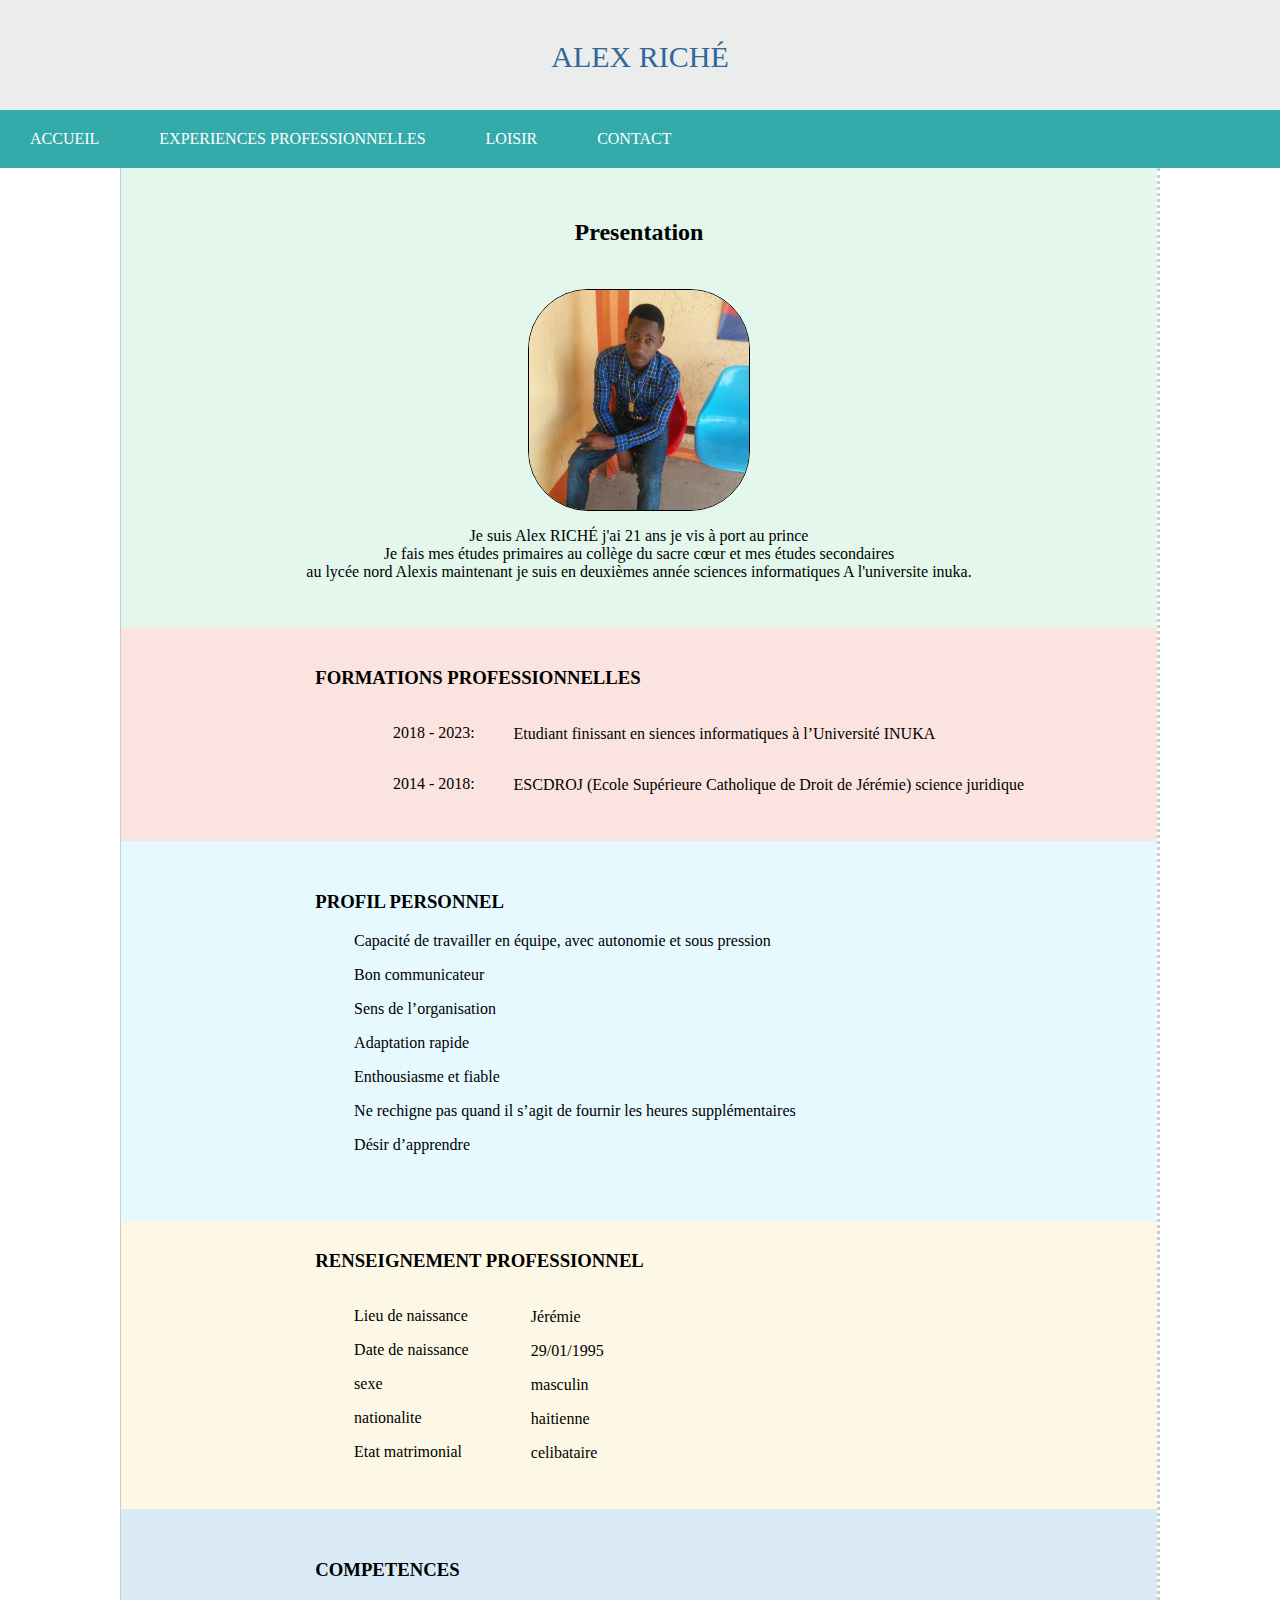
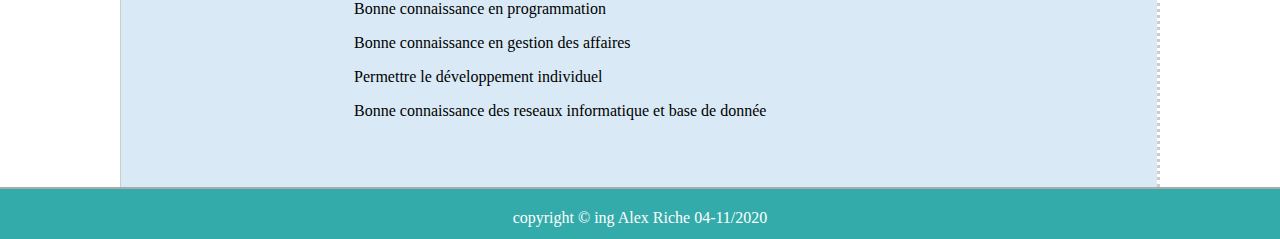
<file: index.html>
<html>
  <head>
   <title>mon site personnelle</title>
   	<link rel="stylesheet" type="text/css" href="style3.css">
    <meta name="viewport" content="width=device-width, initial-scale=0.1">
  </head>
 <body>

    <header>
    	    <h1 class="titre">alex rich&eacute</h1>
    </header>
    
    <nav>
                  <label for="menu" class="responsive"><img src="image/icons8_notification_32.png"></label>
                  <input type="checkbox" id="menu" role="button"> 
                    
       	   <ul>

       	    <li class="li1"><a href="index.html">Accueil</a> </li>
            <li class="li2"><a href="experience.html">experiences professionnelles</a></li>
            <li class="li3"><a href="loisir.html">loisir</a></li>
            <li class="li4"><a href="contact.html">contact</a></li>
          </ul>
   <div>
      
    </nav>


      <section id="corps">
                   
                
            <section id="sec-0">
                  
                  <h2> presentation </h2>

                  <div class="info0">
                  <img src="image/alex.jpg" width="220px" style="border-radius:60px; border:1px solid black;">
                  </div>
                  <div class="info00">
                  <p>Je suis Alex RICHÉ j'ai 21 ans je vis à port au prince<br>
                    Je fais mes études primaires au collège du sacre cœur et mes études secondaires<br>
                    au lycée nord Alexis maintenant je suis en deuxièmes année sciences informatiques
                    A l'universite inuka.</p>

  
            </section>           

                  
         <div class="info111">


                  <div class="formation">

                       <h3>formations  professionnelles</h3>

                   <div class="etude">
                 <p>2018 - 2023:</p>
                  </div>

                    <div class="etude-coresp">
                 <p>Etudiant finissant en siences informatiques à l’Université INUKA</p>
                        
                    </div> 

                     <div class="etude" >
                     <p>2014 - 2018:</p>
                     </div>

                     <div class="etude-coresp" >
                       <p>ESCDROJ (Ecole Supérieure Catholique de Droit de Jérémie) science juridique</p>
                     </div>
                  
                  </div>

                      <div class="profil-personnel" >
                                              
                                             <h3>profil  personnel</h3>

                                             <div class="profil1">

                                          <p>Capacité de travailler en équipe, avec autonomie et sous pression</p>
                                          <p>Bon communicateur</p>
                                          <p>Sens de l’organisation</p>
                                          <p>Adaptation rapide</p>
                                          <p>Enthousiasme et fiable</p>
                                          <p>Ne rechigne pas quand il s’agit de fournir les heures supplémentaires</p>
                                          <p>Désir d’apprendre</p>
                                        </div>
                       </div>

                        <section id="sec-1" >

                             <h3>renseignement  professionnel</h3>

                       <div class="info1">

                          <p>Lieu de naissance</p>
                          <p>Date de naissance</p> 
                          <p>sexe</p>
                          <p>nationalite</p>
                          <p>Etat matrimonial</p>
                         
                       </div>

                       <div class="info11">
                        <p>Jérémie</p>
                        <p>29/01/1995</p>
                         <p>masculin</p>
                          <p>haitienne</p>
                          <p>celibataire</p> 
                       </div>

                
            </section>       

                     
                   <div class="competence" >     
                 <h3>competences</h3>
                        <div class="competence1">
                       <p>Bonne connaissance en programmation</p>
                       <p>Bonne connaissance en gestion des affaires</p>
                       <p>Permettre le développement individuel</p>
                       <p>Bonne connaissance des reseaux informatique et base de donn&eacutee </p> 
                   </div>
                </div>
         </div>


                                  
          </div>
         
       </section>   
                              
                
   <footer> 
   	copyright &copy ing Alex Riche 04-11/2020
   </footer>
 </body>
</html>
</file>
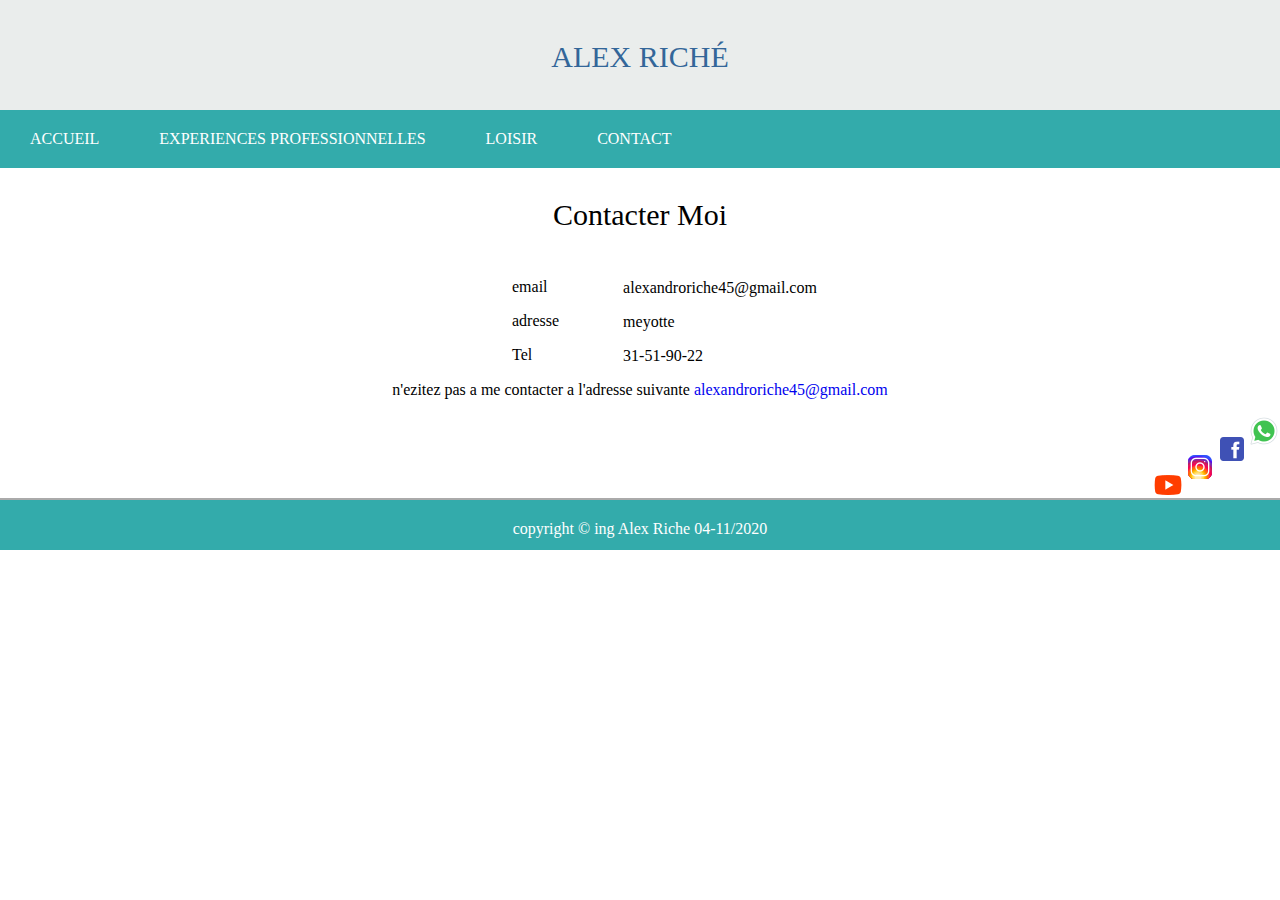
<file: contact.html>
<html>
  <head>
   <title>mon site personnelle</title>
    <link rel="stylesheet" type="text/css" href="style3.css">
    <meta name="viewport" content="width=device-width, initial-scale=0.1">
  </head>
 <body>

    <header>
                     <h1 class="titre">alex rich&eacute</h1>
    </header>
    
    <nav>
                  <label for="menu" class="responsive"> Menu </label>
                  <input type="checkbox" id="menu" role="button">           
     
           <ul>

            <li class="li1"><a href="index.html">Accueil</a> </li>
            <li class="li2"><a href="experience.html">experiences professionnelles</a></li>
            <li class="li3"><a href="loisir.html">loisir</a></li>
            <li class="li4"><a href="contact.html">contact</a></li>
          </ul>

      
    </nav>

            <section class="section">

              <div>
               <p class="contact-1">contacter moi</p>
              <div class="contact-2">
                  <p>email</p>
                  <P>adresse</P>
                  <p>Tel</p>
                  <p></p>
             </div>
             <div class="contact-3">
                 <p>alexandroriche45@gmail.com</p>
                 <p>meyotte</p>
                 <p>31-51-90-22</p>
              
             </div>
             <p style="text-align: center;">n'ezitez pas a me contacter a l'adresse suivante <a href="mailto:alexandroriche45@gmail.com" style="text-decoration: none; ">alexandroriche45@gmail.com</a> </p>
          
          <div id="div-contact">
              <ul >
                <li> <a href="#"><img src="image/icons8_whatsapp.ico"></a></li><br>
                <li> <a href="https://www.facebook.com"><img src="image/icons8_facebook_old_32.png"></a> </li><br>
                <li> <a href="#"><img src="image/icons8_instagram.ico"></a> </li><br>
                <li> <a href="#"><img src="image/icons8_play_button_32.png"></a> </li><br>
               
              </ul>
           </div>   
           </div>

            </section>
   


   <footer> 
    copyright &copy ing Alex Riche 04-11/2020
   </footer>
 </body>
</html>
</file>
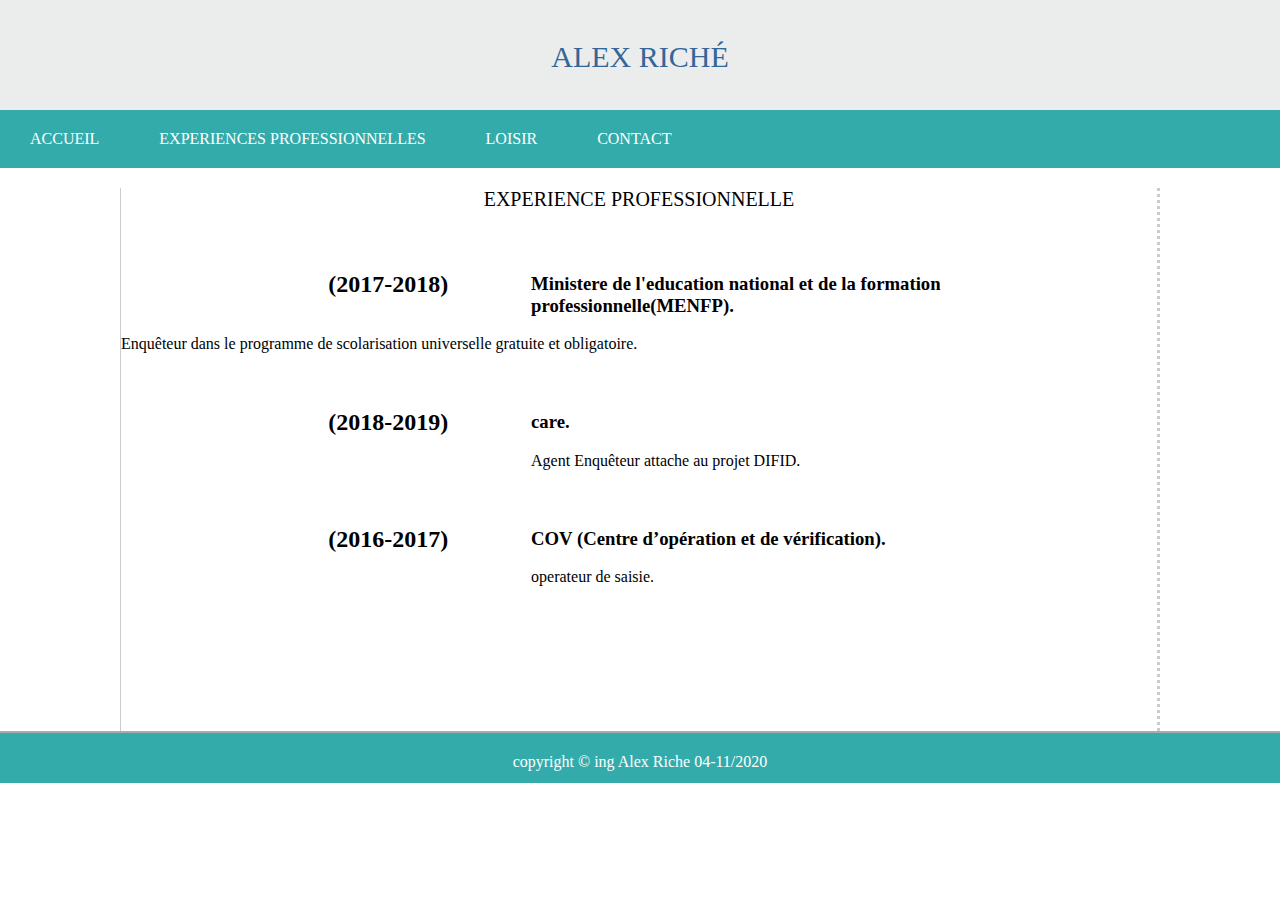
<file: experience.html>
<html>
  <head>
   <title>mon site personnelle</title>
    <link rel="stylesheet" type="text/css" href="style3.css">
    <meta name="viewport" content="width=device-width, initial-scale=0.1">
  </head>
 <body>

    <header>
                   <h1 class="titre">alex rich&eacute</h1>
    </header>
    
   <nav>
                  <label for="menu" class="responsive"> Menu </label>
                  <input type="checkbox" id="menu" role="button">           
     
           <ul>

            <li class="li1"><a href="index.html">Accueil</a> </li>
            <li class="li2"><a href="experience.html">experiences professionnelles</a></li>
            <li class="li3"><a href="loisir.html">loisir</a></li>
            <li class="li4"><a href="contact.html">contact</a></li>
          </ul>

      
    </nav>

          
          <section id="corps">

                           <p style="text-align:center; font-size:20px; text-transform: uppercase;">experience professionnelle</p>
    <div class="exp">

     <div class="experience">

      
          <div class="exp-1">
            <h2>(2017-2018)</h2>
          </div>

         <div class="exp-11">
            <p>
            <h3>Ministere de l'education national et de la formation professionnelle(MENFP). </h3>
              <p>Enquêteur dans le programme de scolarisation universelle gratuite et obligatoire.</p>
            </p>

          </div>
    
      </div>  

          <div class="experience">

      
          <div class="exp-1">
            <h2>(2018-2019)</h2>
          </div>

         <div class="exp-11">
            <p>
            <h3>care. </h3>
            <p>Agent Enquêteur attache au projet DIFID.</p>
            </p>

          
          </div>
    
      </div>  

          <div class="experience">

      
          <div class="exp-1">
            <h2>(2016-2017)</h2>
          </div>

         <div class="exp-11">
            <p>
            <h3>COV (Centre d’opération et de vérification). </h3>
            <p>operateur de saisie.</p>
            </p>

          </div>
    
      </div>  

        
      
</div>

          </section>





   <footer> 
    copyright &copy ing Alex Riche 04-11/2020
   </footer>
 </body>
</html>
</file>
<file: style3.css>
body{
	font-family:times new roman, sans-serif;
	font-size: 16px;
	margin:0px;
	margin: 0px;
	
}

h1{
	margin-top: 30px;
	text-transform:uppercase;
	font-size: 30px;
	font-weight:normal; 
	text-align: center;
	  color: #336699;
}

header{
	background-color: #eaedec;
	height: 100px;
	padding-top: 10px;
}
nav input[type=checkbox]{
	display: none;
}
nav label{
	display: none;
}	


nav{
	width: 100%;
	background-color:rgba(000, 150, 150, 0.80);
}
nav ul{
	padding: 0px;
	margin: 0px;
}
nav li{
	list-style-type: none;
	float: left;
	position: relative;
}
nav ul::after{
	content: "";
	display: table;
	clear: both;

}
nav a{
	display: inline-block;
	text-decoration: none;
	padding: 20px 30px;
	color: #FFF;
	text-transform: uppercase;
}
 
#sec-0 h2{
	text-align: center;
	height: 50px;
	text-transform: capitalize;
}
#sec-0{
	height:auto;
	padding-top:3%;
	text-align: center;
	background-color:rgba(64, 200, 130, 0.15);
	padding-bottom: 3%;
	/*background-color:rgb(150, 220 ,256 ,0.10);*/
}
.info0{

	
}
.info00{
	
}
#sec-1{
       height:auto;
       padding-left: 15%;
      /* background-color: rgb(250, 88, 55, 0.10);*/
       	padding-bottom: 1%;
       padding-top: 10px;
       padding-right: 10%;
       background-color: rgba(241, 211, 79,0.15);
       	padding-bottom: 3%;
}
#sec-1 h3{
	padding-left: 5%;
	text-transform:uppercase;
}
.info1{
	float: left;
	padding-right: 8%;
	padding-left: 10%;
}
.info11{
    padding-top: 1px;
}
.formation{
	padding-top: 2%;
	padding-bottom: 1%;
	padding-left: 15%;
	padding-right: 10%;
	background-color: rgba(228, 77, 38, 0.15);
    padding-bottom: 3%;
}
.formation h3{
	padding-left: 5%;
	text-transform:uppercase;
}
.etude{
	float: left;
	padding-left: 15%;
	padding-right: 5%;
}
.etude-coresp{
	padding-top: 1px;
}
.profil-personnel{
	padding-left: 15%;
	padding-right: 10%;
	background-color:#e6f9ff;;
	padding-bottom: 5%;
	padding-top: 3%;
}
.profil-personnel h3{
	padding-left: 5%;
	text-transform:uppercase;
}
.competence{
	padding-left: 15%;
	padding-top: 3%;
	padding-bottom: 5%;
	padding-right: 10%;
	background-color: rgba(000, 112, 192,0.15);
}
.competence1, .profil1{
	padding-left: 10%;
}
.competence h3{
	padding-left: 5%;
	text-transform:uppercase;
}

#corps{
	margin-left: 120px;
	margin-right: 120px;
	border: 3px dotted #CCC;
	border-top-width:0px;
	border-bottom-width:0px;
	border-left-style:solid;
	border-left-width: 0.5px;
	border-left-color:#CCC;
    	
	/*background-color:#f4fafa;*/
    
}
	.video{
		padding-top: 50px;
	}
.video h3{
         font-size: 27px;
         text-align: center;
         color: #FFF;
}
	
	.video-1{
		float: left;
		width: 40%;
		margin-left: 19%;
	}
	   .exp-1{
   	float: left;
   	margin-right:8%;
   	margin-left: 20%;
   }
   .exp-11{
   	padding-top: 3px;
   	margin-right: 20px;
   }
   .experience{
   	padding-top: 20px;
   	
   }
   .exp{
   	height: 500px;
   }
   .experience-prof{
   	background-image: url("image/Messi_10_reptes.jpg");
   	background-repeat: no-repeat;
   	background-size: 100% 100%;
     height: 700px;
   }
   .contact-1{
   	text-align: center;
   	font-size: 30px;
   	text-transform: capitalize;
   }
   .contact-2{
   	float: left;
   	margin-left: 40%;
   	margin-right: 5%;
   }
   .contact-3{
   	padding-top: 1px;
   }
   .section{
   	height: 300px;
   }

   #div-contact li{
   	list-style-type: none;
   	text-align: center;
   	float: right;
   }
    #div-contact{
    	height: 200px;
    }

   
footer{

	height: 30px;
	padding-top:20px;
	text-align: center;
	background-color:rgba(000, 150, 150, 0.80);
	border-top: 2px solid #AAA;
	color: #FFF;
}

nav input[type=checkbox]:checked ~ ul{
		display: block;
	}

 @media screen and (max-width:900px)
{
	.responsive{
		display: block;
		color: #FFF;
		background-color: #f1dc4f;
		text-align: right;
		padding:12px 0px;
		font-size: 30px;
                margin-right:10px;
	}
	nav ul{
		display: none;
	}

	nav li{
		width:100%;
		display: block;
		text-align: center;
		height:6%;
		padding-bottom:-20px;
	}
	nav a{
		padding:10px 15px;
	}
	nav{
		background-color:rgba(000, 150, 150, 0.80);
	}
	.li1:hover a{
	background-color:#4c8;
}
.li2:hover a{
	background-color:#f1dc4d;
}
.li3:hover a{
	background-color:#00dcff;
 }
.li4:hover a{
	background-color:rgba(100,150,000,0.50);
}

nav li:hover a{
	padding: 10px 15px 10px 15px; 
} 
 .video-1, .video-2{
		float: none;
		margin-left:10%;
	}
 #corps{
	margin-left:0px;
	margin-right:0px;	

}
}
</file>
